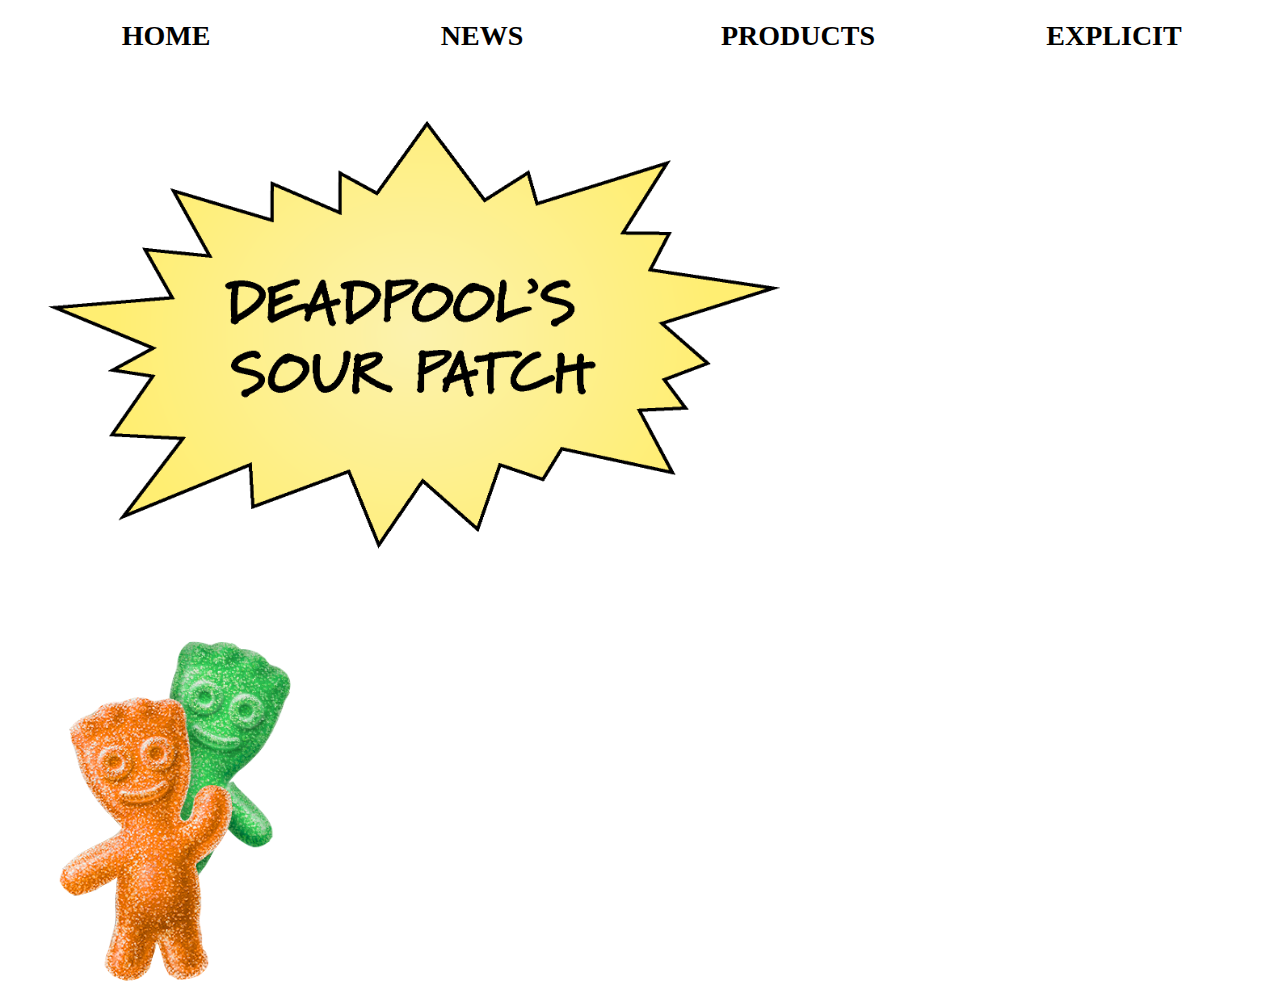
<file: index.html>
<head>
  <title>Deadpool's Sour Patch</title>
  <link rel="icon" type="image/png" href="https://pre00.deviantart.net/7b6b/th/pre/i/2016/331/c/c/deadpool_png__3_by_anna_x_anarchy-dapuv77.png" />
  <link rel="stylesheet" href="style.css" />
  <meta name="viewport" content="width=device-width, initial-scale=1">
</head>

<body class="homepage">

  <div class="navbar">

    <div class="navitem navhome">
      <a href="index.html">home</a>
    </div>
    <div class="navitem navnews">
      <a href="News.html">news</a>
    </div>
    <div class="navitem navproducts">
      <a href="Products.html">products</a>
    </div>
    <div class="navitem navexplicit">
      <a href="Explicit.html">explicit</a>
    </div>

  </div>

  <div class="container">
     <img src="Deadpoolssourpatch.png"/>
  </div>

  <div class="sourpatch">
    <img class="bounce" src="HAPPYKIDS.png"/>
  </div>

</body>
</file>
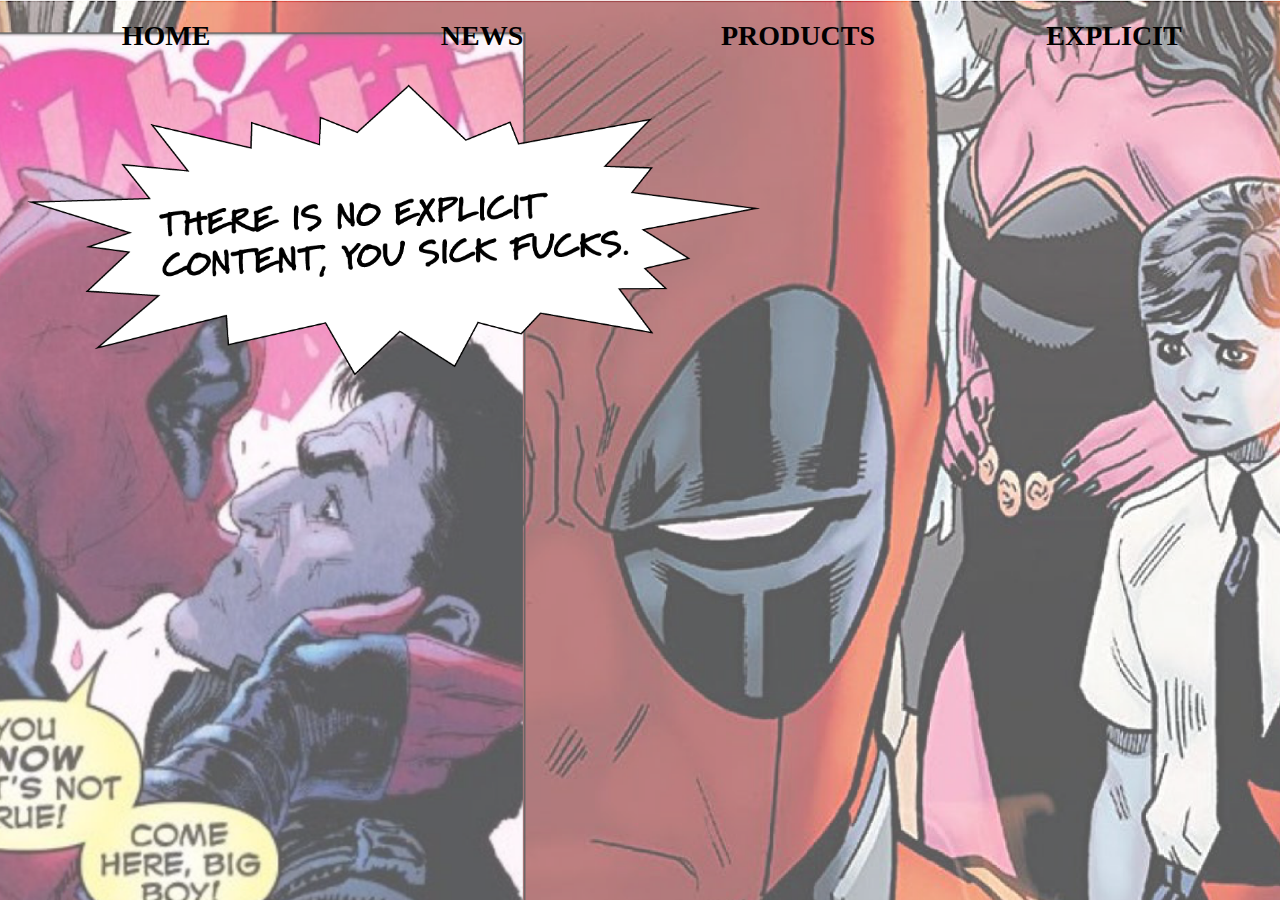
<file: Explicit.html>
<head>
  <title>Explicit Content</title>
  <link rel="icon" type="image/png" href="greenkid.png" />
  <link rel="stylesheet" href="style.css" />
</head>
<body class="explicit">
  <div class="navbar">

    <div class="navitem navhome">
      <a href="index.html">home</a>
    </div>
    <div class="navitem navnews">
      <a href="News.html">news</a>
    </div>
    <div class="navitem navproducts">
      <a href="Products.html">products</a>
    </div>
    <div class="navitem navexplicit">
      <a href="Explicit.html">explicit</a>
    </div>

  </div>

  <div class="container">
     <img src="explicitcontentslide.png"/>
  </div>

 </body>
</file>
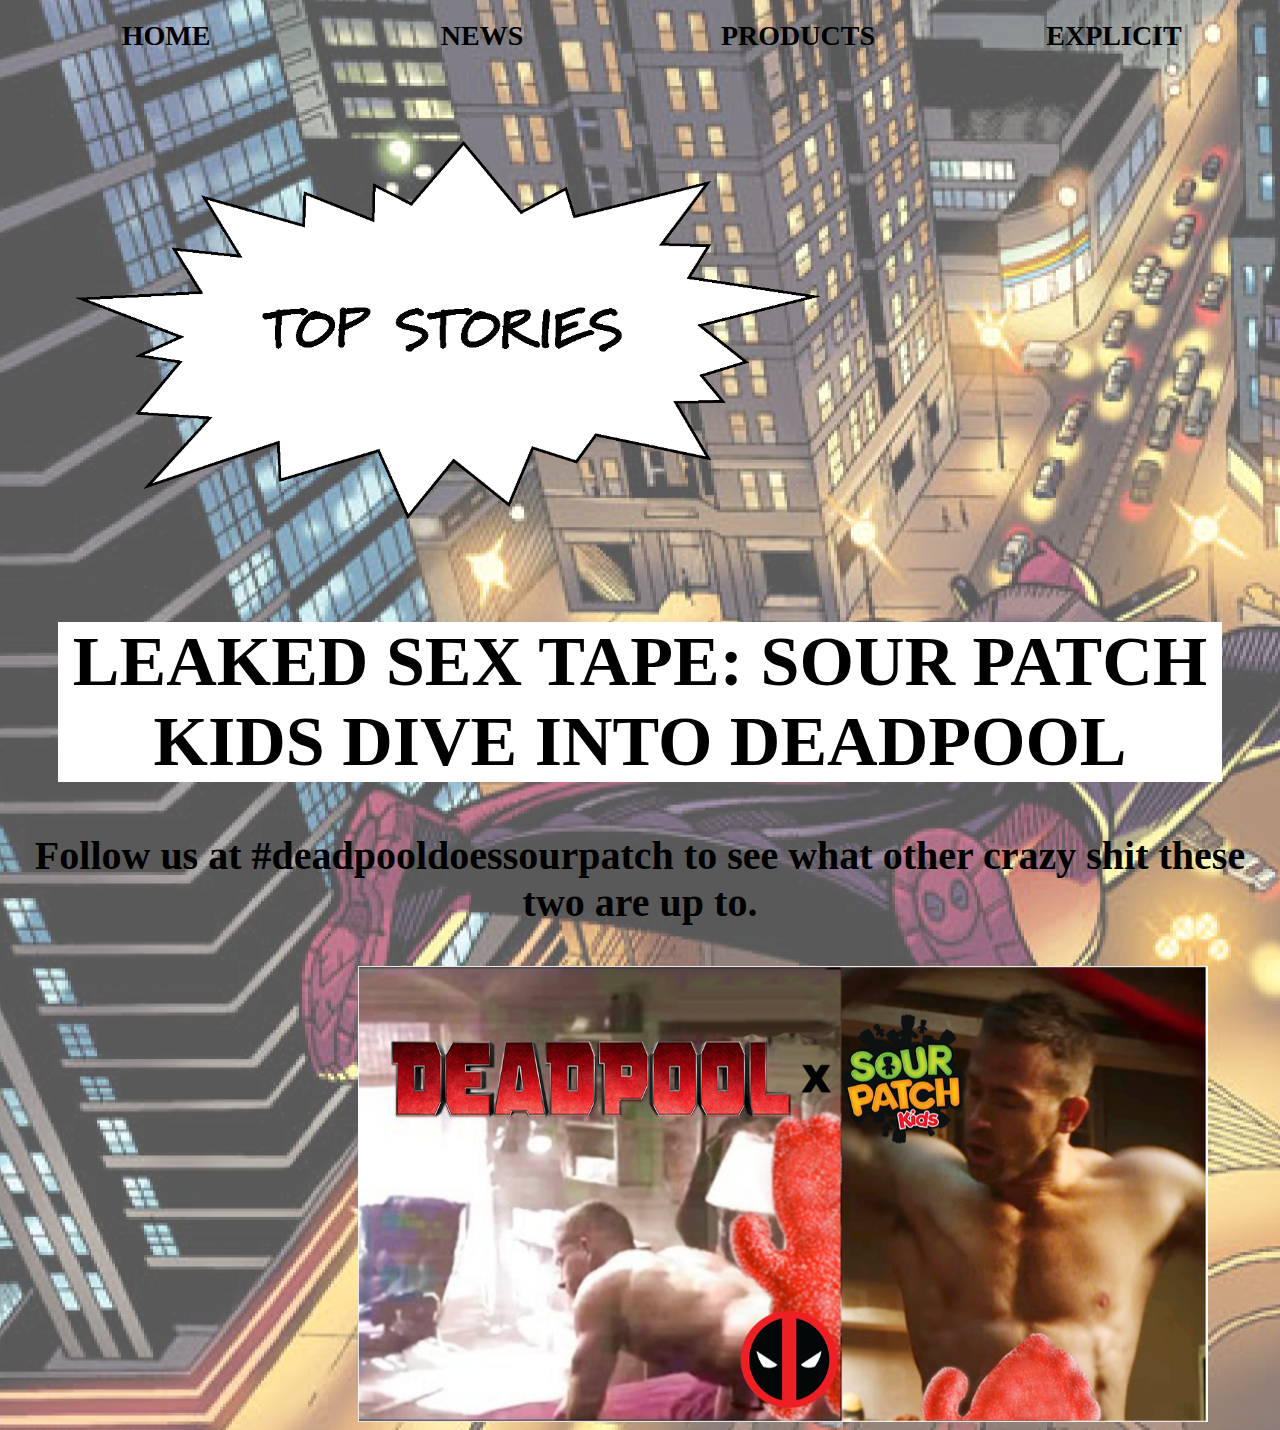
<file: News.html>
<head>
  <title>News</title>
  <link rel="icon" type="image/png" href="yellowkid.png" />
  <link rel="stylesheet" href="style.css" />
</head>
<body class="news">
  <div class="navbar">

    <div class="navitem navhome">
      <a href="index.html">home</a>
    </div>
    <div class="navitem navnews">
      <a href="News.html">news</a>
    </div>
    <div class="navitem navproducts">
      <a href="Products.html">products</a>
    </div>
    <div class="navitem navexplicit">
      <a href="Explicit.html">explicit</a>
    </div>

  </div>

  <div class="container">
     <img src="topstories.png"/>
  </div>

  <h1>LEAKED SEX TAPE: SOUR PATCH KIDS DIVE INTO DEADPOOL</h1>

  <b>
  <b>
  <b>

  <div class="subtitle">
    <p>Follow us at #deadpooldoessourpatch to see what other crazy shit these two are up to.</p>
  </div>

  <b>
  <b>
  <b>

  <div class="container screenshot">
     <img src="screenshot.png"/>
  </div>

</body>
</file>
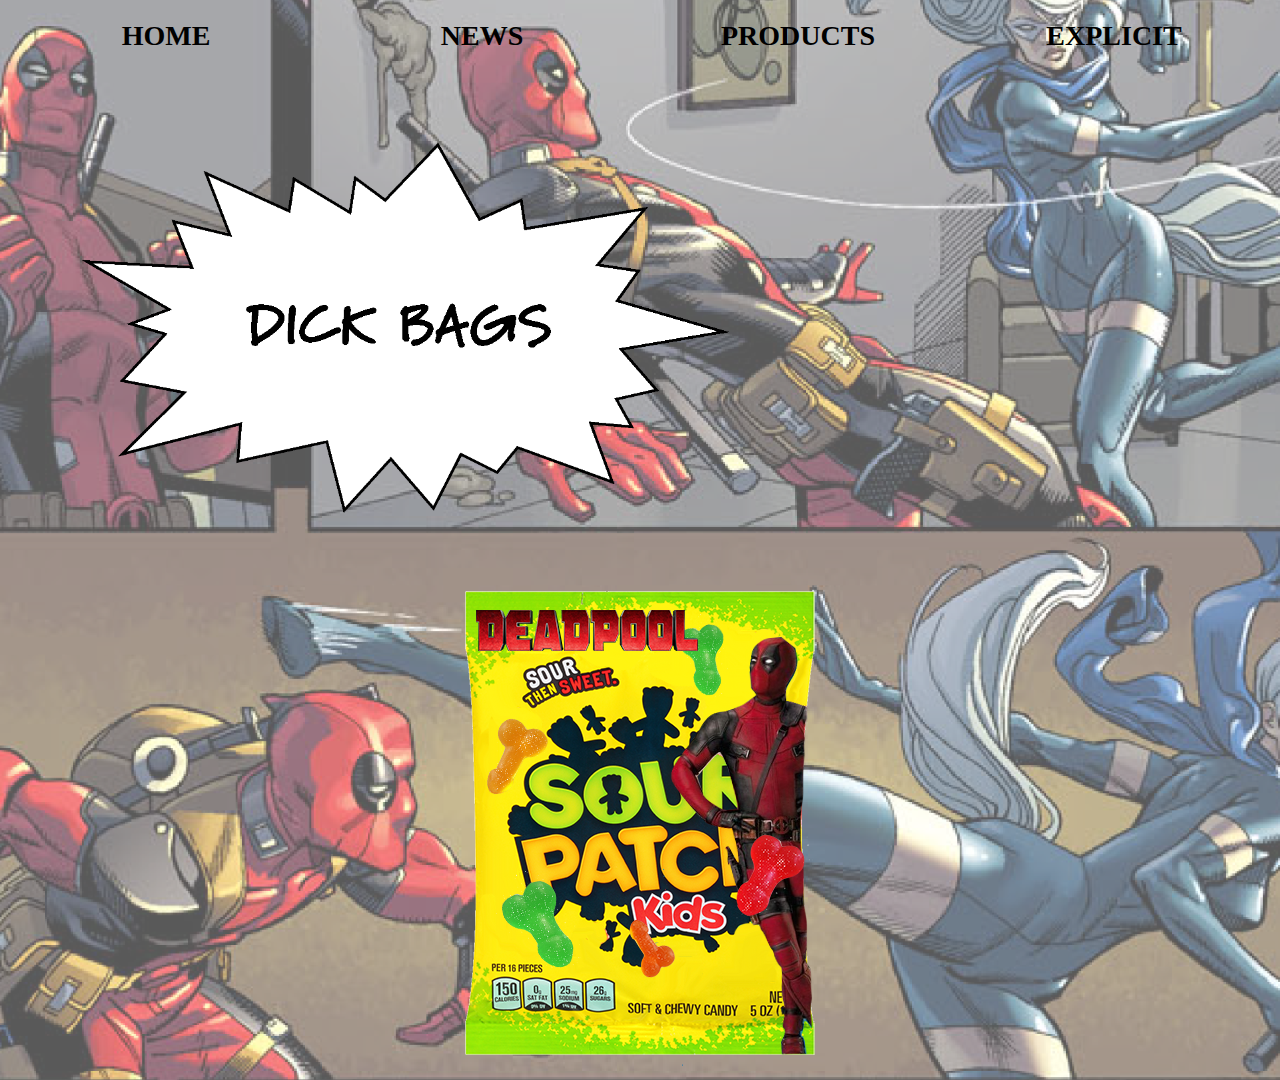
<file: Products.html>
<head>
  <title>Products</title>
  <link rel="icon" type="image/png" href="redkid.png" />
  <link rel="stylesheet" href="style.css" />
</head>
<body class="products">
  <div class="navbar">

    <div class="navitem navhome">
      <a href="index.html">home</a>
    </div>
    <div class="navitem navnews">
      <a href="News.html">news</a>
    </div>
    <div class="navitem navproducts">
      <a href="Products.html">products</a>
    </div>
    <div class="navitem navexplicit">
      <a href="Explicit.html">explicit</a>
    </div>

  </div>

  <div class="container">
     <img src="dickbags.png"/>
  </div>

  <div class="bags">
     <img src="dickbag.png"/>
  </div>

 </body>
</file>
<file: style.css>
body{
  font-size: 20px;
  font-weight: bolder;
  font-family: futura;
  image-resolution: 300px;
  max-width: 1000px
  text-align: center;
  background-size: cover;
  background-position: center;
  background-repeat: none;
}

h1{
  text-align: center;
  font-size: 70px;
  margin: 50px;
  background-color: white;
}

.subtitle{
  text-align: center;
  font-size: 40px;
  font-weight: lighter;
}

.homepage {
  background-image: url("https://i.pinimg.com/originals/47/e7/94/47e7945e4bff5a873ca0c630d7c8403c.png");
}
.products {
  background-image: url("deadpool2.png");
}
.news {
  background-image: url("deadpool1.png");
}
.explicit {
  background-image: url("deadpool3.png");
}

.navbar{
  display:flex;
  flex-direction:row;
  justify-content: flex-start;
  align-items: center;
  font-variant:small-caps;
  font-weight: bolder;
  font-size: 20px;
  text-decoration: none;
}

a:-webkit-any-link {
  color: black;
  text-decoration: none;
  font-size: 40px;
}

a:hover {
  color: #c4223e;
  text-decoration-line: underline;
}

.navitem{
  display: flex;
  flex-direction: row;
  justify-content: center;
  width: 50%;
}

.imagesitetitle{
  width: 45px;
  margin: 5px;

}

.container {
  width: 425px;
}

.screenshot{
  padding-left: 350px;
}

.bags{
  display: flex;
  flex-direction: row;
  justify-content: center;
}

/* resize images */
.container img {
  width: 200%;
  height: auto;
}

.sourpatch img{
  width: 20%;
  height: auto;
  padding-left: 50px;
}

.sourpatch{
  width: auto;
  text-align: left;
}

.bounce {
  animation-name: sourpatch;
  animation-timing-function: ease-in-out;
  animation-iteration-count: infinite;
  animation-direction: normal;
  animation-duration: 2s;
}

@keyframes sourpatch {
  0% {
    margin-top: 0px;
    margin-bottom: 30px;
  }
  50% {
    margin-top: 30px;
    margin-bottom: 0px;
  }
  100% {
    margin-top: 0px;
    margin-bottom: 30px;
  }
}

@media (max-width: 1145px) {
  /* small screens */
  body {
    font-size: 25px;
  }
  .container {
    width: 300px;
  }
  a:-webkit-any-link {
    font-size: 30px;
  }
  .screenshot {
    padding-left: 200px;
  }
}

@media (max-width: 746px) {
  /* small screens */
  body {
    font-size: 15px;
  }
  .container {
    width: 100px;
  }
  .sourpatch img{
    width: 40%;
  }
  a:-webkit-any-link {
    font-size: 20px;
  }
  .screenshot {
    padding-left: 150px;
  }
}
</file>
